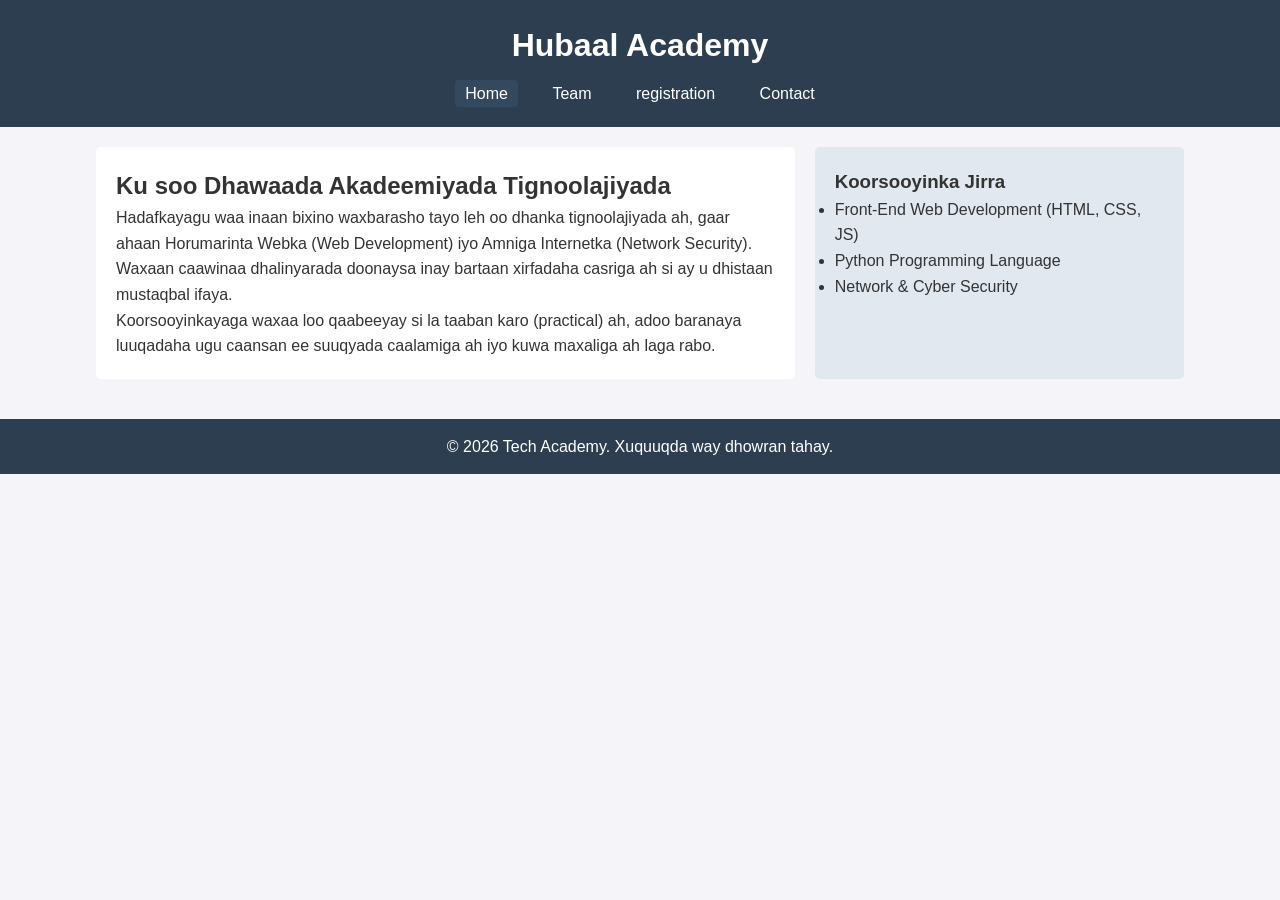
<file: index.html>
<!DOCTYPE html>
<html lang="so">
<head>
    <meta charset="UTF-8">
    <meta name="viewport" content="width=device-width, initial-scale=1.0">
    <title>Hoyga - Tech Academy</title>
    <link rel="stylesheet" href="style.css">
</head>
<body>

    <header>
        <h1>Hubaal Academy</h1>
        <nav>
            <a href="index.html" class="active">Home</a>
            <a href="team.html">Team</a>
            <a href="registration.html">registration</a>
            <a href="contact.html">Contact</a>
        </nav>
    </header>

    <main class="container-2col">
        <section class="main-content">
            <h2>Ku soo Dhawaada Akadeemiyada Tignoolajiyada</h2>
            <p>Hadafkayagu waa inaan bixino waxbarasho tayo leh oo dhanka tignoolajiyada ah, gaar ahaan Horumarinta Webka (Web Development) iyo Amniga Internetka (Network Security). Waxaan caawinaa dhalinyarada doonaysa inay bartaan xirfadaha casriga ah si ay u dhistaan mustaqbal ifaya.</p>
            <p>Koorsooyinkayaga waxaa loo qaabeeyay si la taaban karo (practical) ah, adoo baranaya luuqadaha ugu caansan ee suuqyada caalamiga ah iyo kuwa maxaliga ah laga rabo.</p>
        </section>

        <aside class="sidebar">
            <h3>Koorsooyinka Jirra</h3>
            <ul>
                <li>Front-End Web Development (HTML, CSS, JS)</li>
                <li>Python Programming Language</li>
                <li>Network & Cyber Security</li>
            </ul>
        </aside>
    </main>

    <footer>
        <p>&copy; 2026 Tech Academy. Xuquuqda way dhowran tahay.</p>
    </footer>

</body>
</html>
</file>
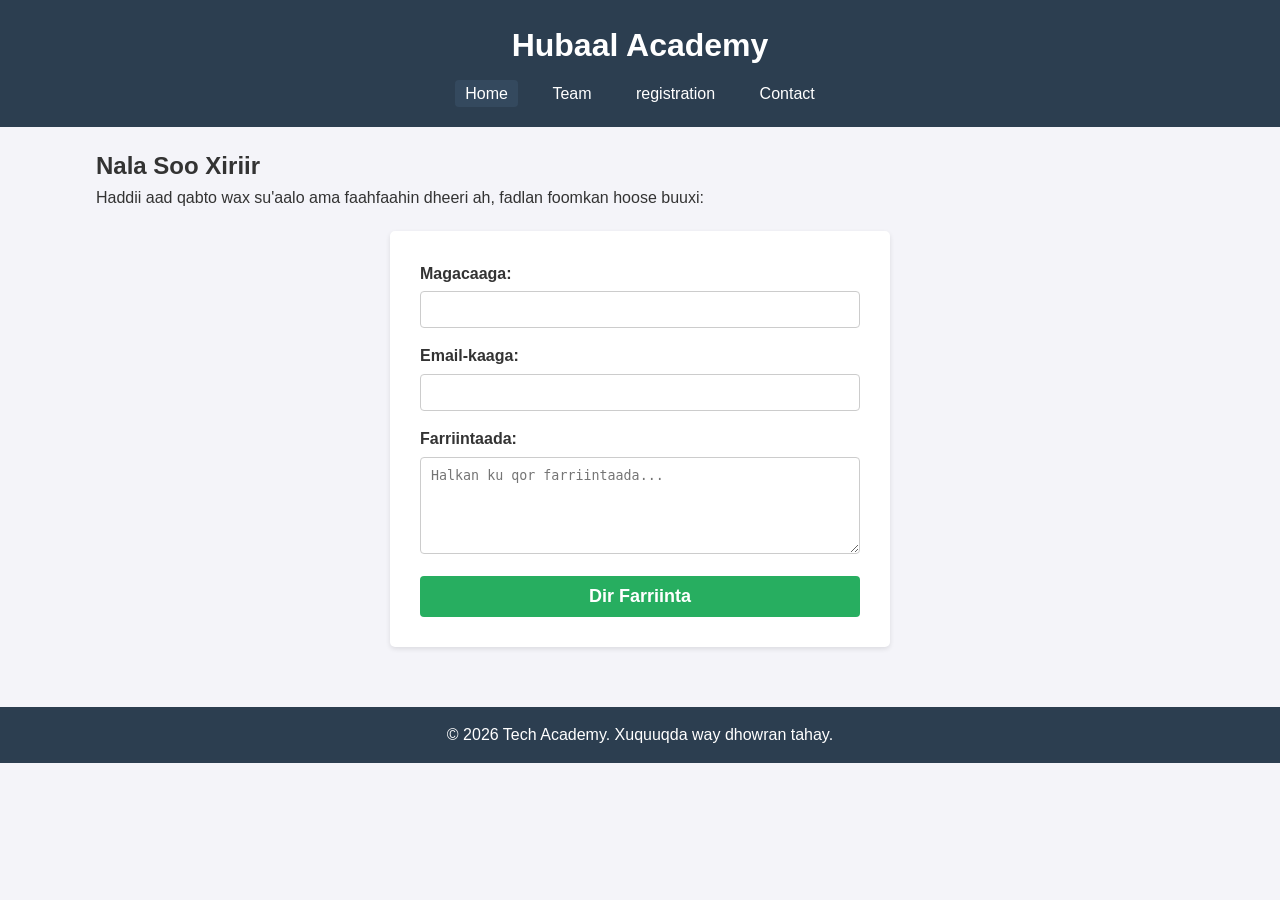
<file: contact.html>
<!DOCTYPE html>
<html lang="so">
<head>
    <meta charset="UTF-8">
    <meta name="viewport" content="width=device-width, initial-scale=1.0">
    <title>Xiriirka - Tech Academy</title>
    <link rel="stylesheet" href="style.css">
</head>
<body>

    <header>
        <h1>Hubaal Academy</h1>
        <nav>
            <a href="index.html" class="active">Home</a>
            <a href="team.html">Team</a>
            <a href="registration.html">registration</a>
            <a href="contact.html">Contact</a>
        </nav>
    </header>

    <main class="wrapper">
        <h2>Nala Soo Xiriir</h2>
        <p>Haddii aad qabto wax su'aalo ama faahfaahin dheeri ah, fadlan foomkan hoose buuxi:</p>
        
        <form action="#" method="POST" class="reg-form">
            <div class="form-group">
                <label for="contact-name">Magacaaga:</label>
                <input type="text" id="contact-name" name="name" required>
            </div>

            <div class="form-group">
                <label for="contact-email">Email-kaaga:</label>
                <input type="email" id="contact-email" name="email" required>
            </div>

            <div class="form-group">
                <label for="message">Farriintaada:</label>
                <textarea id="message" name="message" rows="5" placeholder="Halkan ku qor farriintaada..." required></textarea>
            </div>

            <button type="submit" class="btn-submit">Dir Farriinta</button>
        </form>
    </main>

    <footer>
        <p>&copy; 2026 Tech Academy. Xuquuqda way dhowran tahay.</p>
    </footer>

</body>
</html>
</file>
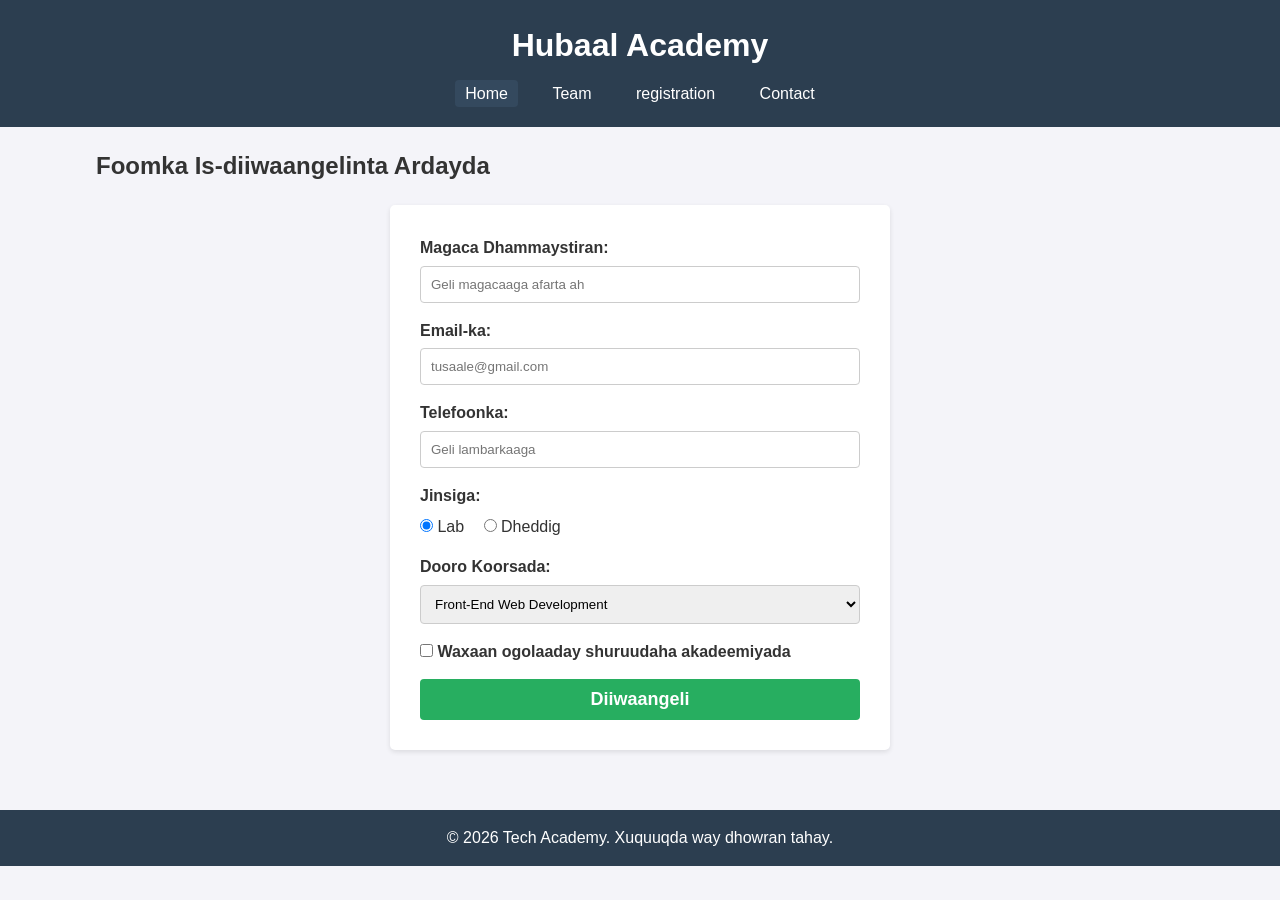
<file: registration.html>
<!DOCTYPE html>
<html lang="so">
<head>
    <meta charset="UTF-8">
    <meta name="viewport" content="width=device-width, initial-scale=1.0">
    <title>Is-diiwaangelinta - Tech Academy</title>
    <link rel="stylesheet" href="style.css">
</head>
<body>

    <header>
        <h1>Hubaal Academy</h1>
        <nav>
            <a href="index.html" class="active">Home</a>
            <a href="team.html">Team</a>
            <a href="registration.html">registration</a>
            <a href="contact.html">Contact</a>
        </nav>
    </header>

    <main class="wrapper">
        <h2>Foomka Is-diiwaangelinta Ardayda</h2>
        <form action="#" method="POST" class="reg-form">
            
            <div class="form-group">
                <label for="fullname">Magaca Dhammaystiran:</label>
                <input type="text" id="fullname" name="fullname" required placeholder="Geli magacaaga afarta ah">
            </div>

            <div class="form-group">
                <label for="email">Email-ka:</label>
                <input type="email" id="email" name="email" required placeholder="tusaale@gmail.com">
            </div>

            <div class="form-group">
                <label for="phone">Telefoonka:</label>
                <input type="tel" id="phone" name="phone" required placeholder="Geli lambarkaaga">
            </div>

            <div class="form-group">
                <label>Jinsiga:</label>
                <label class="inline-label"><input type="radio" name="gender" value="lab" checked> Lab</label>
                <label class="inline-label"><input type="radio" name="gender" value="dhadig"> Dheddig</label>
            </div>

            <div class="form-group">
                <label for="course">Dooro Koorsada:</label>
                <select id="course" name="course">
                    <option value="frontend">Front-End Web Development</option>
                    <option value="python">Python Programming</option>
                    <option value="security">Network Security Academy</option>
                </select>
            </div>

            <div class="form-group">
                <label><input type="checkbox" name="terms" required> Waxaan ogolaaday shuruudaha akadeemiyada</label>
            </div>

            <button type="submit" class="btn-submit">Diiwaangeli</button>
        </form>
    </main>

    <footer>
        <p>&copy; 2026 Tech Academy. Xuquuqda way dhowran tahay.</p>
    </footer>

</body>
</html>
</file>
<file: style.css>
/* ==========================================
   Responsive Design (Moobilada iyo Screen-ka Yar)
   ========================================== */

@media screen and (max-width: 768px) {
    
    /* 1. Wrapper-ka caadiga ah */
    .wrapper {
        width: 92%; /* Meel yara bannaan sii dhinacyada moobilka */
        margin: 10px auto;
    }

    /* 2. Header-ka iyo Navigation-ka */
    header {
        padding: 15px 10px;
    }
    
    nav a {
        display: inline-block;
        margin: 5px;
        padding: 6px 12px;
        font-size: 14px;
    }

    /* 3. Page 1: 2-Column Layout wuxuu noqonayaa 1-Column */
    .container-2col {
        flex-direction: column; /* Qaybaha hoos isugu rumbay */
        width: 92%;
        gap: 15px;
    }

    /* 4. Page 2: Saaxiibada (Team Page) */
    .leader-box {
        width: 100%;
        padding: 20px 15px;
    }

    .leader-box img {
        width: 120px;
        height: 120px;
    }

    .profile-box {
        float: none;       /* Floats-ka ka baabi'i moobilka */
        width: 100%;       /* Mid kasta ha qaato ballaaranka screen-ka oo dhan */
        margin: 15px 0;    /* Meel bannaan oo sare iyo hoos ah */
        height: auto;      /* Ka dhig auto si uu qoraalka u dego oo uusan ugu dhuuman dherer go'an */
    }

    /* 5. Page 3 & 4: Foomamka (Registration & Contact) */
    .reg-form {
        width: 100%;
        padding: 20px;
    }
    
    .btn-submit {
        padding: 12px; /* Badhanka ka dhig mid weyn oo moobilka farta ku fudud */
    }
}


/* Nidaamka Guud */
* {
    box-sizing: border-box;
    margin: 0;
    padding: 0;
}

body {
    font-family: Arial, sans-serif;
    line-height: 1.6;
    background-color: #f4f4f9;
    color: #333;
}

.wrapper {
    width: 85%;
    margin: 20px auto;
    overflow: hidden; /* Xallinta desktop-ka iyo dhibaatooyinka float-ka */
}

/* Header iyo Navigation */
header {
    background-color: #2c3e50;
    color: white;
    padding: 20px;
    text-align: center;
}

nav {
    margin-top: 10px;
}

nav a {
    color: #fff;
    text-decoration: none;
    margin: 0 10px;
    padding: 5px 10px;
}

nav a.active, nav a:hover {
    background-color: #34495e;
    border-radius: 4px;
}

/* Page 1: 2-Column Layout (Flexbox ama Float) */
.container-2col {
    display: flex;
    width: 85%;
    margin: 20px auto;
    gap: 20px;
}

.main-content {
    flex: 2;
    background: white;
    padding: 20px;
    border-radius: 5px;
}

.sidebar {
    flex: 1;
    background: #e2e8f0;
    padding: 20px;
    border-radius: 5px;
}

/* Page 2: Team Layout iyadoo la isticmaalayo Float iyo Overflow */
.team-container {
    width: 100%;
    margin-top: 20px;
}

.profile-box {
    font-weight: 300;
    float: left;
    width: 23%;
    margin: 1%;
    background: white;
    padding: 15px;
    border-radius: 15px;
    text-align: center;
    box-shadow: 0 2px 5px rgba(0,0,0,0.1);
}

.profile-box img {
    width: 100px;
    height: 100px;
    border-radius: 50%;
    object-fit: cover;
    margin-bottom: 10px;
}

/* Hubinta in Floats-ka aysan kharribin qaybaha hoose */
.team-container::after {
    content: "";
    display: table;
    clear: both;
}

/* Page 3 & 4: Forms Styling */
.reg-form {
    background: white;
    padding: 30px;
    max-width: 500px;
    margin: 20px auto;
    border-radius: 5px;
    box-shadow: 0 2px 5px rgba(0,0,0,0.1);
}

.form-group {
    margin-bottom: 15px;
}

.form-group label {
    display:block;
    margin-bottom: 5px;
    font-weight: bold;
}

.form-group .inline-label {
    display: inline;
    font-weight: normal;
    margin-right: 15px;
}

.form-group input[type="text"],
.form-group input[type="email"],
.form-group input[type="tel"],
.form-group select,
.form-group textarea {
    width: 100%;
    padding: 10px;
    border: 1px solid #ccc;
    border-radius: 4px;
}

.btn-submit {
    background-color: #27ae60;
    color: white;
    padding: 10px 15px;
    border: none;
    border-radius: 4px;
    cursor: pointer;
    width: 100%;
    font-size: 18px;
    font-weight: 600;
}

.btn-submit:hover {
    background-color: #219150;
}

/* Footer */
footer {
    background-color: #2c3e50;
    color: white;
    text-align: center;
    padding: 15px;
    margin-top: 40px;
    clear: both;
}
</file>
